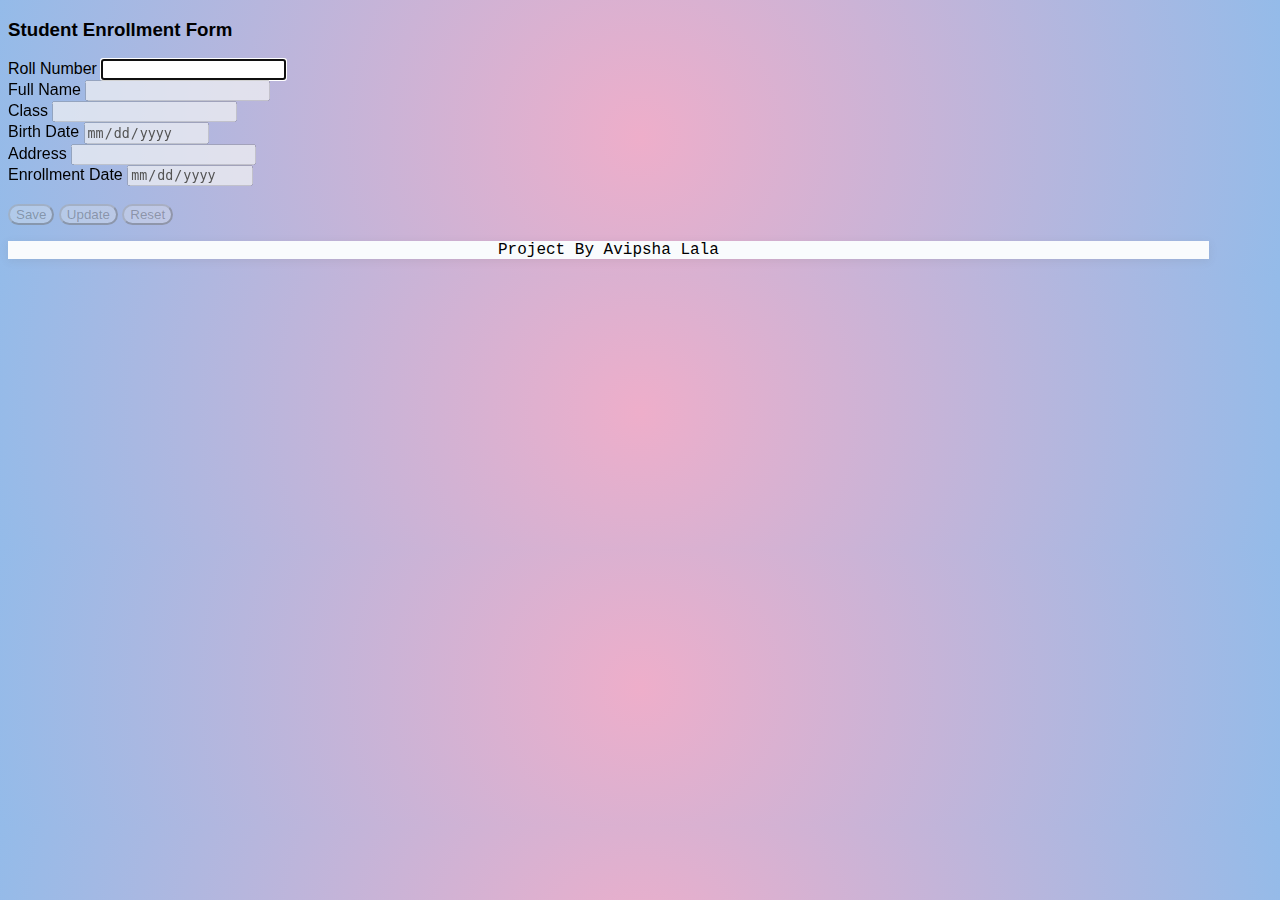
<file: public_html/index.html>
<!DOCTYPE html>
<html lang="en">

<head>
    <meta charset="UTF-8">
    <meta http-equiv="X-UA-Compatible" content="IE=edge">
    <meta name="viewport" content="width=device-width, initial-scale=1.0">
    <script src="https://ajax.googleapis.com/ajax/libs/jquery/3.5.1/jquery.min.js"></script>
    <link href="https://cdn.jsdelivr.net/npm/bootstrap@5.1.1/dist/css/bootstrap.min.css" rel="stylesheet"
        integrity="sha384-F3w7mX95PdgyTmZZMECAngseQB83DfGTowi0iMjiWaeVhAn4FJkqJByhZMI3AhiU" crossorigin="anonymous">
    <link rel="stylesheet" href="https://cdn.jsdelivr.net/npm/bootstrap-icons@1.5.0/font/bootstrap-icons.css">
    <link rel="stylesheet" href="./CSS/style.css">
    <title>Student Enrolment</title>
</head>

<body class="bg-color">
    <section class="container mt-5">
        <div class="row justify-content-md-center">
            <form onsubmit="return false;" class="col-md-6 col-sm-12 bg-white p-5 rounded shadow">
                <div class="col-12 text-center">
                    <h3 class="text mb-3"><strong>Student Enrollment Form</strong></h3>
                </div>
                <div class="mb-3">
                    <label for="roll" class="form-label">Roll Number</label>
                    <input name="roll" type="number" class="form-control" id="roll" onchange="findRoll(this)" required>
                </div>
                <div class="mb-3">
                    <label for="name" class="form-label">Full Name</label>
                    <input name="name" type="text" class="form-control" id="name" required>
                </div>
                <div class="mb-3">
                    <label for="cls" class="form-label">Class</label>
                    <input name="class" type="number" class="form-control" id="cls" required>
                </div>
                <div class="mb-3">
                    <label for="dob" class="form-label">Birth Date</label>
                    <input name="dob" type="date" class="form-control" id="dob" required>
                </div>
                <div class="mb-3">
                    <label for="addr" class="form-label">Address</label>
                    <input name="addr" type="text" class="form-control" id="addr" required>
                </div>
                <div class="mb-3">
                    <label for="doe" class="form-label">Enrollment Date</label>
                    <input name="doe" type="date" class="form-control" id="doe" required>
                </div>
                <br>

                <div class="d-flex justify-content-around mb-3">
                    <button type="button" onclick="saveData()" id="save" class="btn btn-primary btn-rounded">Save</button>
                    <button type="button" onclick="updateData()" id="update" class="btn btn-primary btn-rounded">Update</button>
                    <button type="button" onclick="resetAll()" id="reset" class="btn btn-primary btn-rounded">Reset</button>
                </div>
                
            </form>
            <div class="footer">
                <p>Project By Avipsha Lala</p>
            </div>
        </div>
    </section>
    
    <script src="./Javascript/script.js"></script>

</body>

</html>
</file>
<file: public_html/CSS/style.css>
.bg-color {
    /* background-color: #f1a3e9; */
    background: radial-gradient(circle, rgba(238,174,202,1) 0%, rgba(148,187,233,1) 100%);
    font-family: Arial, Helvetica, sans-serif;
}

.btn-rounded {
    border-radius: 30px;
}

input::-webkit-outer-spin-button,
input::-webkit-inner-spin-button {
    -webkit-appearance: none;
    margin: 0;
}
.footer {  
    left: 10px;  
    bottom: 0px;  
    right: 10px;   
    width: 95%;   
    text-align: center;  
    background-color: #f9fbfd;
    box-shadow: rgba(99, 99, 99, 0.123) 0px 2px 8px 0px;
    font-family:Courier New,Monospace;
    }
</file>
